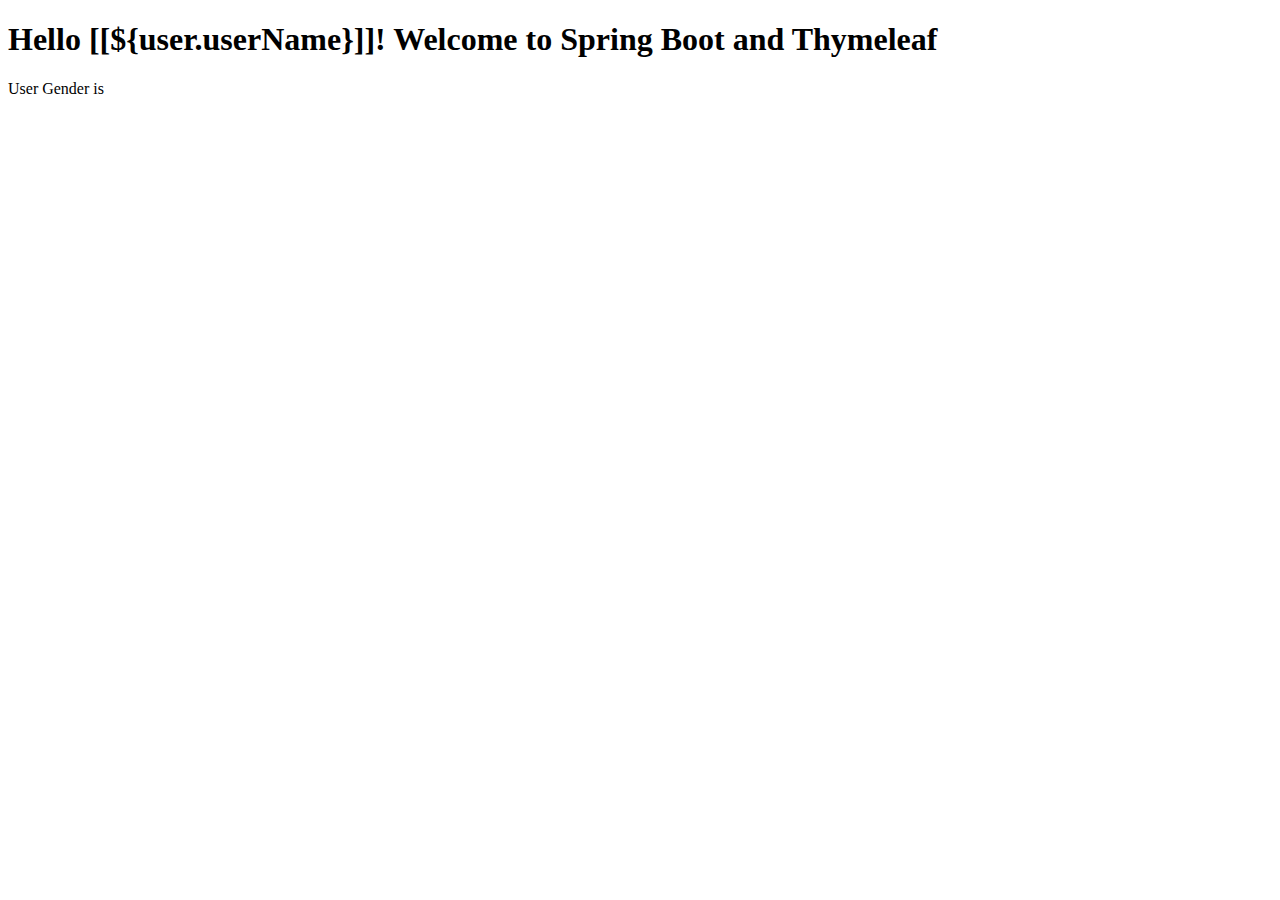
<file: 07.SB-Web-MVC-thymeleaf-example/src/main/resources/templates/index.html>
<!DOCTYPE html>
<html xmlns="https://www.thymeleaf.org/">
<head>
<meta charset="ISO-8859-1">
<link rel="stylesheet" th:href="@{/css/style.css/}">
<script type="text/javascript" th:src="@{/js/setup.js/}"></script>

<title>Thymeleaf Example</title>
</head>
<body>
	<h1 class="head">Hello [[${user.userName}]]! Welcome to Spring Boot and Thymeleaf</h1>
	<h>User Gender is <span th:text="${user.userGender}"></span></h>
</body>
</html>
</file>
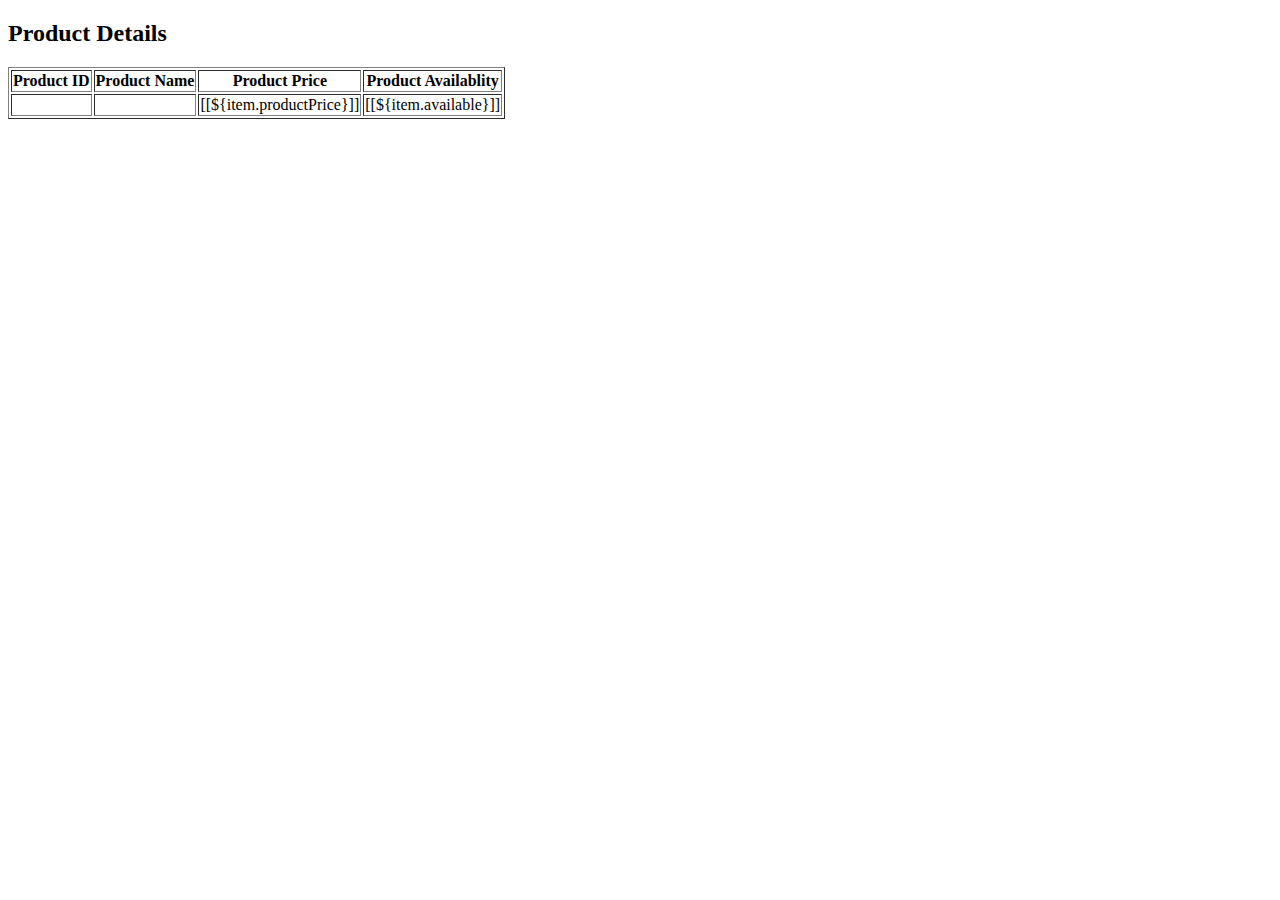
<file: 08.SB-Web-MVC-thymeleaf-02/src/main/resources/templates/productPage.html>
<!DOCTYPE html>
<html xmlns="https://www.thymeleaf.org/">
<head>
<meta charset="ISO-8859-1">
<link rel="stylesheet" th:href="@{/css/style.css/}">
<title>thymeleaf</title>
</head>
<body>
	<h2>Product Details</h2>
	<table border="1">
		<tr>
			<th>Product ID</th>
			<th>Product Name</th>
			<th>Product Price</th>
			<th>Product Availablity</th>
		</tr>
		<tr th:each="item : ${list}">
			<td th:text="${item.productId}"></td>
			<td th:text="${item.productName}"></td>
			<td>[[${item.productPrice}]]</td>
			<td>[[${item.available}]]</td>
		</tr>
	</table>
</body>
</html>
</file>
